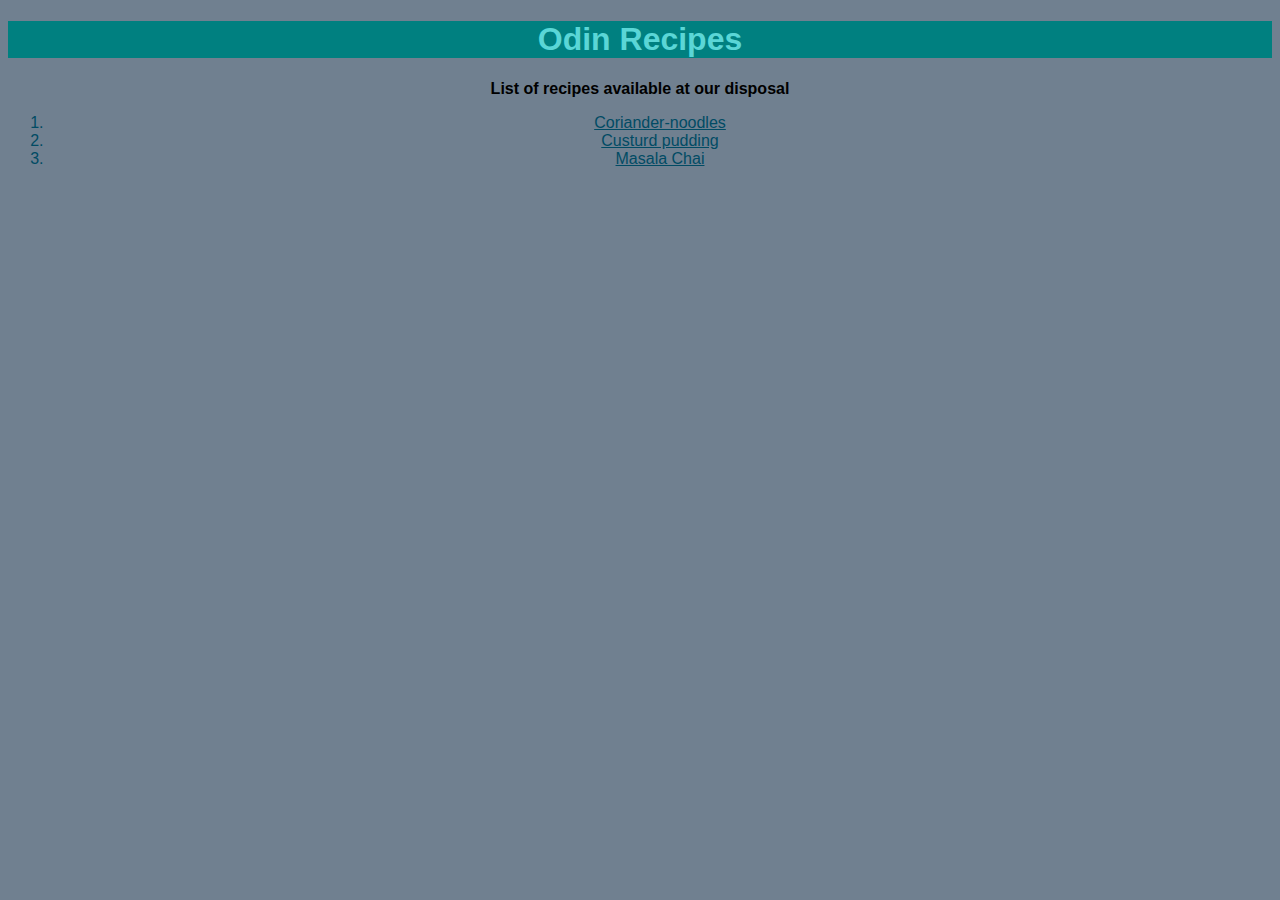
<file: index.html>
<!DOCTYPE html>
<html lang="en">
<head>
    <meta charset="UTF-8">
    <meta http-equiv="X-UA-Compatible" content="IE=edge">
    <meta name="viewport" content="width=device-width, initial-scale=1.0">
    <title>Odin Recipes</title>
    <link rel="stylesheet" href="css/style.css">
</head>
<body>
    <h1>
        Odin Recipes
    </h1>
    <p>
        List of recipes available at our disposal
    </p>
    <ol>
        <li>
            <a href="recipes/coriander-noodles.html">Coriander-noodles </a>
        </li>
        <li>
            <a href="recipes/pudding.html">Custurd pudding</a>
        </li>
        <li>
            <a href="recipes/chai.html"> Masala Chai </a>
        </li>
    </ol>
</body>
</html>
</file>
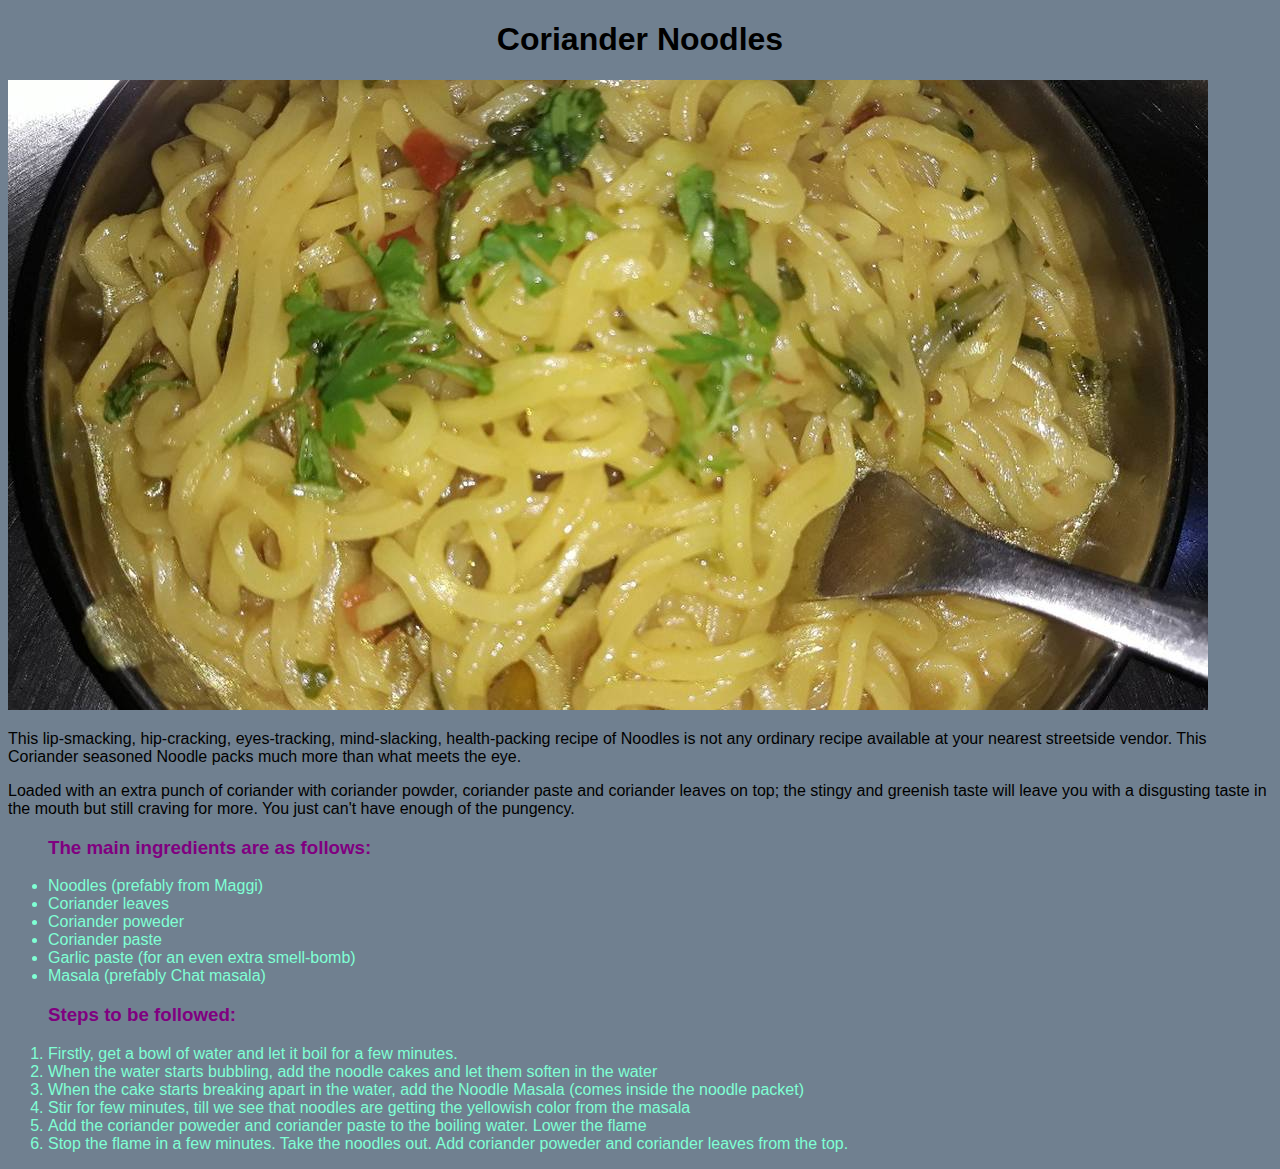
<file: recipes/coriander-noodles.html>
<!DOCTYPE html>
<html lang="en">
<head>
    <meta charset="UTF-8">
    <meta http-equiv="X-UA-Compatible" content="IE=edge">
    <meta name="viewport" content="width=device-width, initial-scale=1.0">
    <title>Coriander Noodles</title>
    <link rel="stylesheet" href="../css/style-page.css">
</head>
<body>
    <h1>
        Coriander Noodles
    </h1>
    <img src="../images/photo.jpg" alt="A bowl of noodles seasoned with coriander">
    <p>
        This lip-smacking, hip-cracking, eyes-tracking, mind-slacking, health-packing recipe of Noodles is not any ordinary recipe available at your nearest streetside vendor. This Coriander 
        seasoned Noodle packs much more than what meets the eye.
    </p> 
    <p>
        Loaded with an extra punch of coriander with coriander powder, coriander paste and coriander leaves on top; the stingy and greenish taste will leave you with a disgusting taste in 
        the mouth but still craving for more. You just can't have enough of the pungency.
    </p>
    <ul>
        <h3>The main ingredients are as follows:</h3>
        <li> Noodles (prefably from Maggi) </li>
        <li> Coriander leaves</li>
        <li> Coriander poweder</li>
        <li> Coriander paste</li>
        <li> Garlic paste (for an even extra smell-bomb)</li>
        <li> Masala (prefably Chat masala)</li>
    </ul>
    <ol>
        <h3>Steps to be followed:</h3>
        <li> Firstly, get a bowl of water and let it boil for a few minutes.</li>
        <li> When the water starts bubbling, add the noodle cakes and let them soften in the water</li>
        <li> When the cake starts breaking apart in the water, add the Noodle Masala (comes inside the noodle packet)</li>
        <li> Stir for few minutes, till we see that noodles are getting the yellowish color from the masala</li>
        <li> Add the coriander poweder and coriander paste to the boiling water. Lower the flame</li>
        <li> Stop the flame in a few minutes. Take the noodles out. Add coriander poweder and coriander leaves from the top.</li>
    </ol>
</body>
</html>
</file>
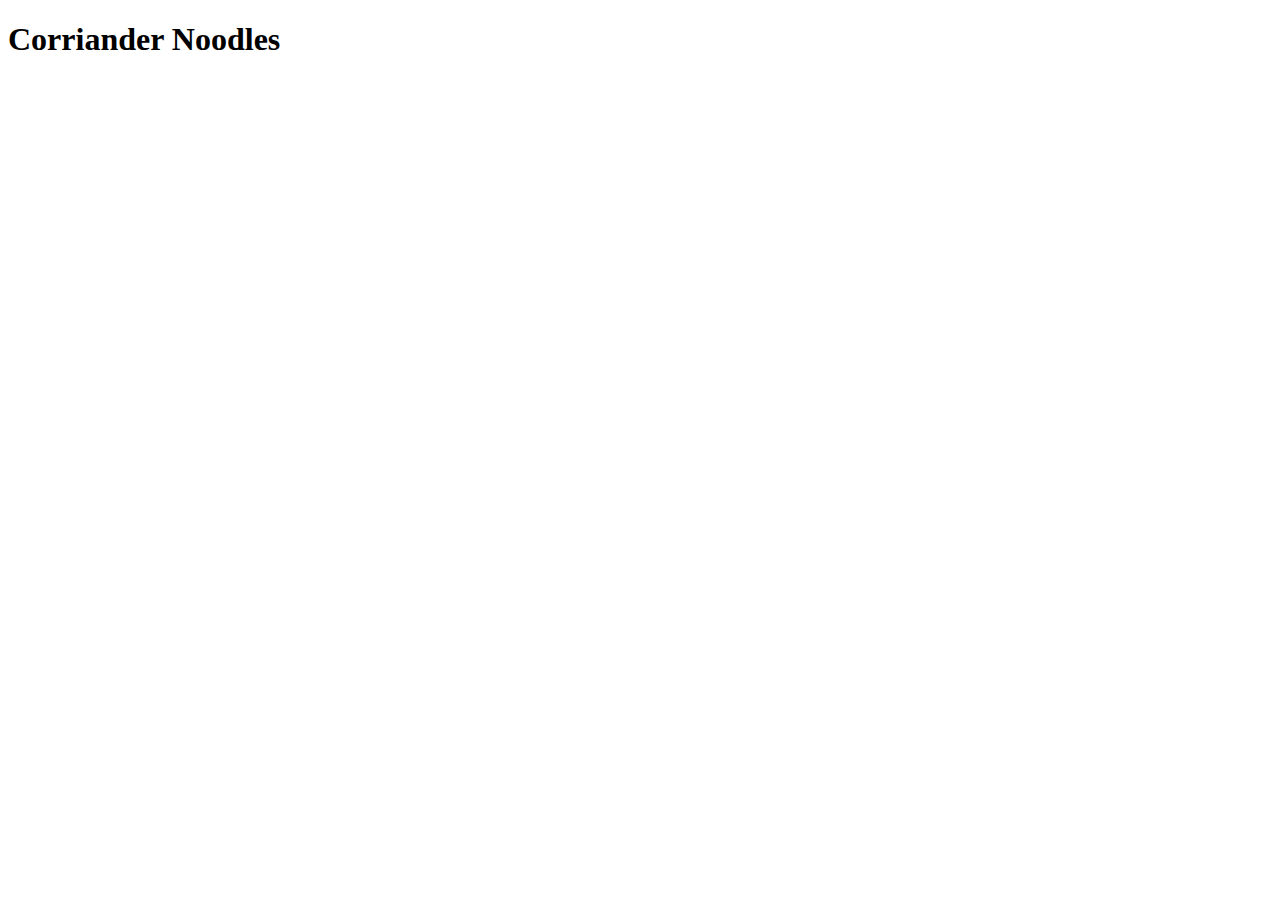
<file: recipes/corriander-noodles.html>
<!DOCTYPE html>
<html lang="en">
<head>
    <meta charset="UTF-8">
    <meta http-equiv="X-UA-Compatible" content="IE=edge">
    <meta name="viewport" content="width=device-width, initial-scale=1.0">
    <title>Document</title>
</head>
<body>
    <h1>
        Corriander Noodles
    </h1>
</body>
</html>
</file>
<file: css/style.css>
* {
    font-family: sans-serif;
    color: rgb(1, 75, 100);
    background-color: slategrey;

}
h1 {
    color:rgb(90, 214, 214);
    background-color: teal;
    text-align: center;
}
p {
    color:black;
    font-weight: bold;
}
p,ol{
    text-align: center;
}
</file>
<file: css/style-page.css>
* {
    background-color: slategray;
    color: black;
    font-family: sans-serif;
}

h1{
    text-align: center;
}

ul em,h3,h4{
    color:purple
}
ul li{
    color: aquamarine
}

ol strong,h3{
    color:purple
}
ol li{
    color: aquamarine;
}
</file>
